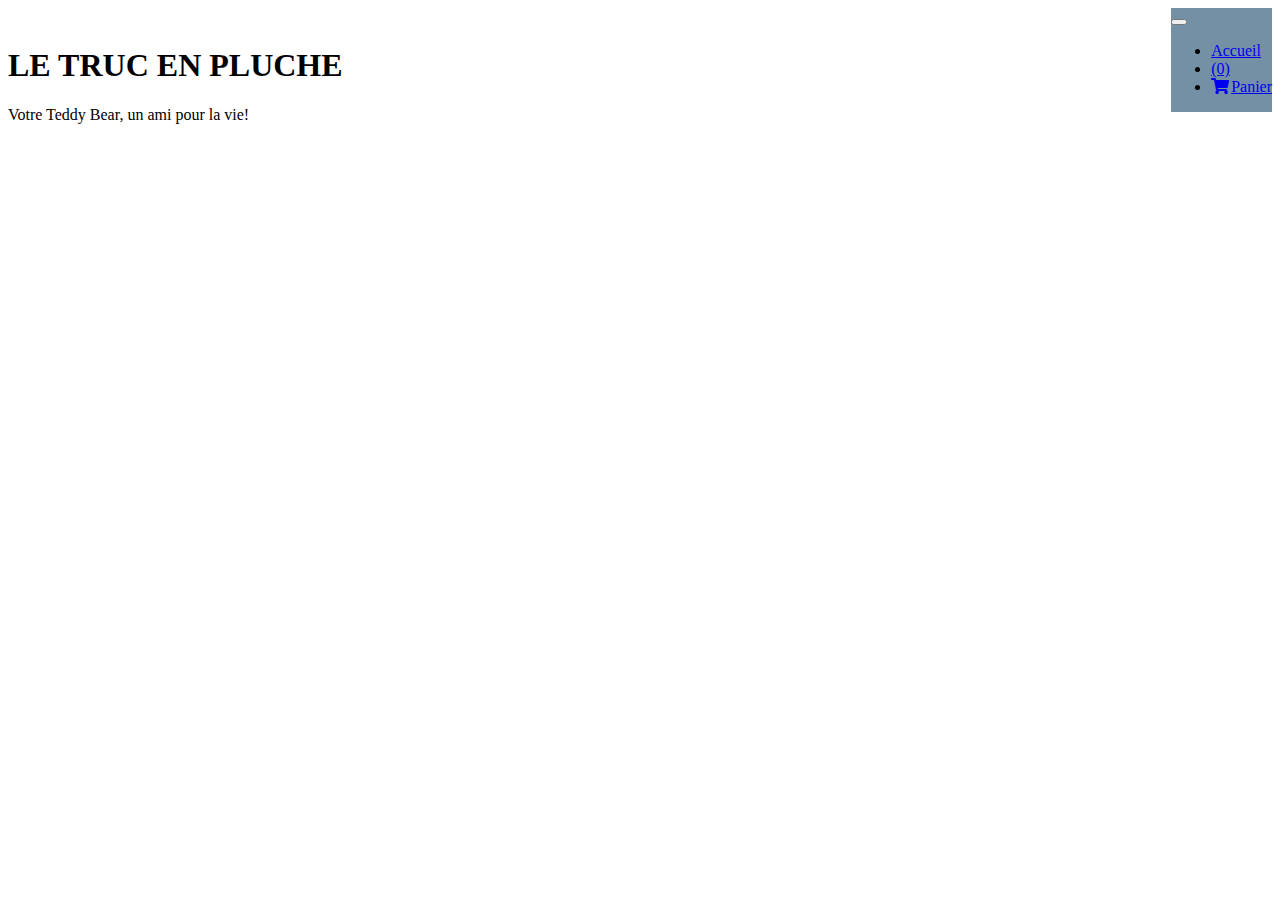
<file: index.html>
<!DOCTYPE html>
<html lang="en">

<head>
    <meta charset="UTF-8">
    <meta name="viewport" content="width=device-width, initial-scale=1.0">
    <title>Accueil</title>
    <link rel="stylesheet" href="https://cdn.jsdelivr.net/npm/bootstrap@4.5.3/dist/css/bootstrap.min.css"
        integrity="sha384-TX8t27EcRE3e/ihU7zmQxVncDAy5uIKz4rEkgIXeMed4M0jlfIDPvg6uqKI2xXr2" crossorigin="anonymous">
    <link rel="stylesheet" href="./css/stylesheet.css">
    <link href="https://cdnjs.cloudflare.com/ajax/libs/font-awesome/5.12.1/css/all.min.css" rel="stylesheet">
    <script src="./js/main.js" type="module" defer></script>
    <script src="./js/app.js" type="module" defer></script>
</head>

<body>

    <header>
        <nav class="navbar navbar-expand-lg navbar-dark " style="float: right; background-color: #7390a5;;">
            <a class="navbar-brand" href="#" style="width: 1090px;"></a>
            <button class="navbar-toggler" type="button" data-toggle="collapse" data-target="#navbarNav"
                aria-controls="navbarNav" aria-expanded="false" aria-label="Toggle navigation">
                <span class="navbar-toggler-icon"></span>
            </button>
            <div class="collapse navbar-collapse" id="navbarNav">
                <ul class="navbar-nav">
                    <li class="nav-item w-100 active m-1">
                        <a class="nav-link" href="#" style="width: 180px;">Accueil <span
                                class="sr-only">(current)</span></a>
                    </li>

                    <li class="nav-item w-100 m-1">
                        <a id="items" class="nav-link" href="#" style="width: 10px;"></a>
                    </li>
                    <li class="nav-item w-100 m-1">
                        <a class="nav-link" href="panier.html" style="width: 175px;"><i class="fas fa-shopping-cart"
                                style="width: 20px;"></i>Panier</a>
                    </li>
                </ul>
            </div>
        </nav>
        <br>
        <div class="jumbotron">
            <h1 class="display-4 text-center">LE TRUC EN PLUCHE</h1>
            <p class="lead text-center">Votre Teddy Bear, un ami pour la vie!</p>
        </div>
    </header>

    <main>
        <div class="container">
            <div class="row" id="cardContainer">

            </div>
        </div>

    </main>

    <script src="https://code.jquery.com/jquery-3.5.1.slim.min.js"
        integrity="sha384-DfXdz2htPH0lsSSs5nCTpuj/zy4C+OGpamoFVy38MVBnE+IbbVYUew+OrCXaRkfj"
        crossorigin="anonymous"></script>

    <script src="https://cdn.jsdelivr.net/npm/popper.js@1.16.0/dist/umd/popper.min.js"
        integrity="sha384-Q6E9RHvbIyZFJoft+2mJbHaEWldlvI9IOYy5n3zV9zzTtmI3UksdQRVvoxMfooAo"
        crossorigin="anonymous"></script>

    <script src="https://stackpath.bootstrapcdn.com/bootstrap/4.5.0/js/bootstrap.min.js"
        integrity="sha384-OgVRvuATP1z7JjHLkuOU7Xw704+h835Lr+6QL9UvYjZE3Ipu6Tp75j7Bh/kR0JKI"
        crossorigin="anonymous"></script>

</body>

</html>
</file>
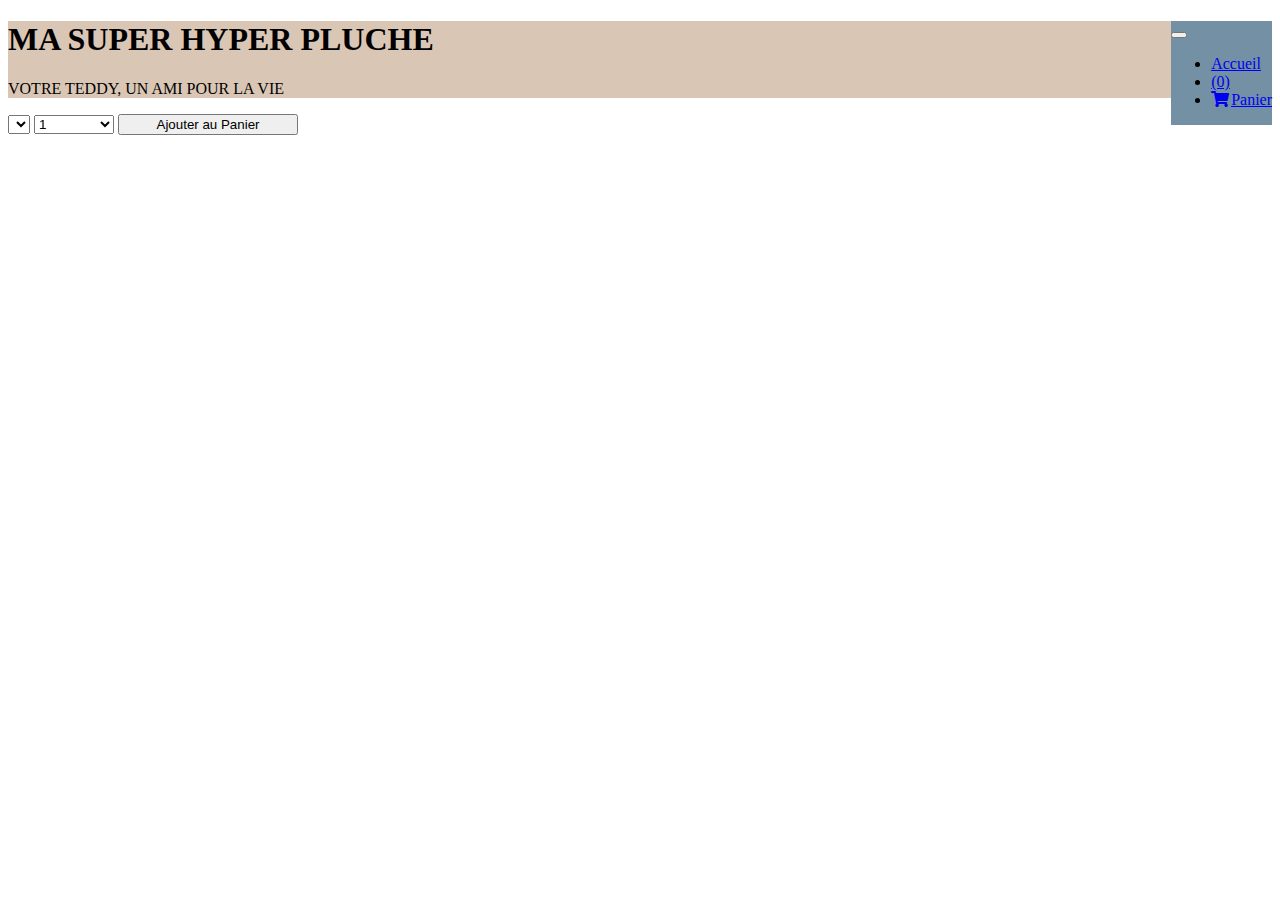
<file: teddyBear.html>
<!DOCTYPE html>
<html lang="en">

<head>
    <meta charset="UTF-8">
    <meta name="viewport" content="width=device-width, initial-scale=1.0">
    <title>Ma PLUCHE</title>
    <link rel="stylesheet" href="https://cdn.jsdelivr.net/npm/bootstrap@4.5.3/dist/css/bootstrap.min.css"
        integrity="sha384-TX8t27EcRE3e/ihU7zmQxVncDAy5uIKz4rEkgIXeMed4M0jlfIDPvg6uqKI2xXr2" crossorigin="anonymous">
    <link href="https://cdnjs.cloudflare.com/ajax/libs/font-awesome/5.12.1/css/all.min.css" rel="stylesheet">
    <link href="https://fonts.googleapis.com/css?family=Parisienne" rel="stylesheet">
    <script src="./js/product.js" type="module" defer></script>
    <script src="./js/app.js" type="module" defer></script>
</head>

<body>
    <header>
        <nav class="navbar navbar-expand-lg navbar-dark " style="float: right; background-color: #7390a5;;">
            <a class="navbar-brand" href="#" style="width: 1090px;"></a>
            <button class="navbar-toggler" type="button" data-toggle="collapse" data-target="#navbarNav"
                aria-controls="navbarNav" aria-expanded="false" aria-label="Toggle navigation">
                <span class="navbar-toggler-icon"></span>
            </button>
            <div class="collapse navbar-collapse" id="navbarNav">

                <ul class="navbar-nav">
                    <li class="nav-item w-100 active m-1">
                        <a class="nav-link" href="index.html" style="width: 180px;">Accueil <span
                                class="sr-only">(current)</span></a>
                    </li>
                    
                    <li class="nav-item w-100 m-1">
                        <a id="items" class="nav-link" href="#" style="width: 10px;"></a>
                    </li>
                    <li class="nav-item w-100 m-1">
                      <a class="nav-link" href="panier.html" style="width: 175px;"><i class="fas fa-shopping-cart"
                                style="width: 20px;"></i>Panier</a>
                    </li>
                </ul>

            </div>
        </nav>

        <div class="jumbotron" style="background-color : rgb(218, 198, 181);">
            <h1 class="display-4 text-center">MA SUPER HYPER PLUCHE</h1>
            <p class="lead text-center">VOTRE TEDDY, UN AMI POUR LA VIE</p>
        </div>
    </header>

    <main>
        <div class="container">
            <div class="row" id="teddy">
            </div>
                <div class="card col-6 " >

                    <form action="panier.html" method="GET" id="form">
                  
                        <select class="mt-3 mb-3"id="colors" name="colors">

                        </select>
                        <select class="mb-3 ml-1" style="width: 80px" name="quantity" id="quantity">
                            <option value="1">1</option>
                            <option value="2">2</option>
                            <option value="3">3</option>
                            <option value="4">4</option>
                            <option value="5">5</option>
                            <option value="6">6</option>
                            <option value="7">7</option>
                            <option value="8">8</option>
                            <option value="9">9</option>
                            <option value="10">10</option>
                        </select>
                        <input type="hidden" name="price" id="price" value="">
                        <button value="submit" class="btn btn-primary mb-3" style="width: 180px">Ajouter au Panier</a>
                    </form>
               
            </div>
        </div>
        </div>
    </main>

    <script src="https://code.jquery.com/jquery-3.5.1.slim.min.js"
        integrity="sha384-DfXdz2htPH0lsSSs5nCTpuj/zy4C+OGpamoFVy38MVBnE+IbbVYUew+OrCXaRkfj"
        crossorigin="anonymous"></script>

    <script src="https://cdn.jsdelivr.net/npm/popper.js@1.16.0/dist/umd/popper.min.js"
        integrity="sha384-Q6E9RHvbIyZFJoft+2mJbHaEWldlvI9IOYy5n3zV9zzTtmI3UksdQRVvoxMfooAo"
        crossorigin="anonymous"></script>

    <script src="https://stackpath.bootstrapcdn.com/bootstrap/4.5.0/js/bootstrap.min.js"
        integrity="sha384-OgVRvuATP1z7JjHLkuOU7Xw704+h835Lr+6QL9UvYjZE3Ipu6Tp75j7Bh/kR0JKI"
        crossorigin="anonymous"></script>

</body>

</html>
</file>
<file: css/stylesheet.css>
#main{
    background-image: url(../img/bear1920.png) ;
   
}

h1 {
    font-family: 'Parisienne';
}
</file>
